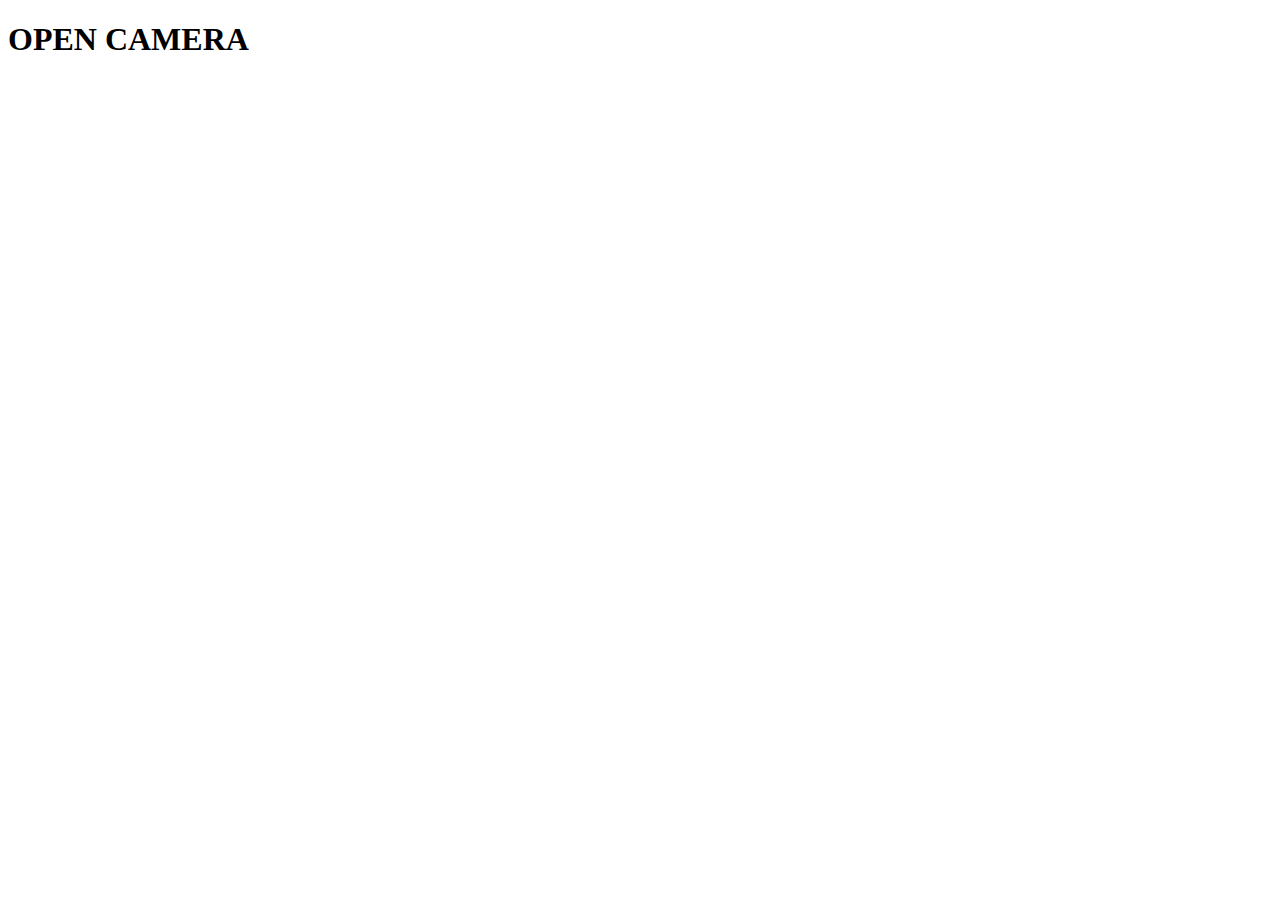
<file: Form--main/Form--main/face.html>
<!DOCTYPE html>
<html lang="en">
<head>
    <meta charset="UTF-8">
    <meta http-equiv="X-UA-Compatible" content="IE=edge">
    <meta name="viewport" content="width=device-width, initial-scale=1.0">
    <title>Document</title>
</head>
<body>
    <p>
        <h1>OPEN CAMERA</h1>
    </p>
</body>
</html>
</file>
